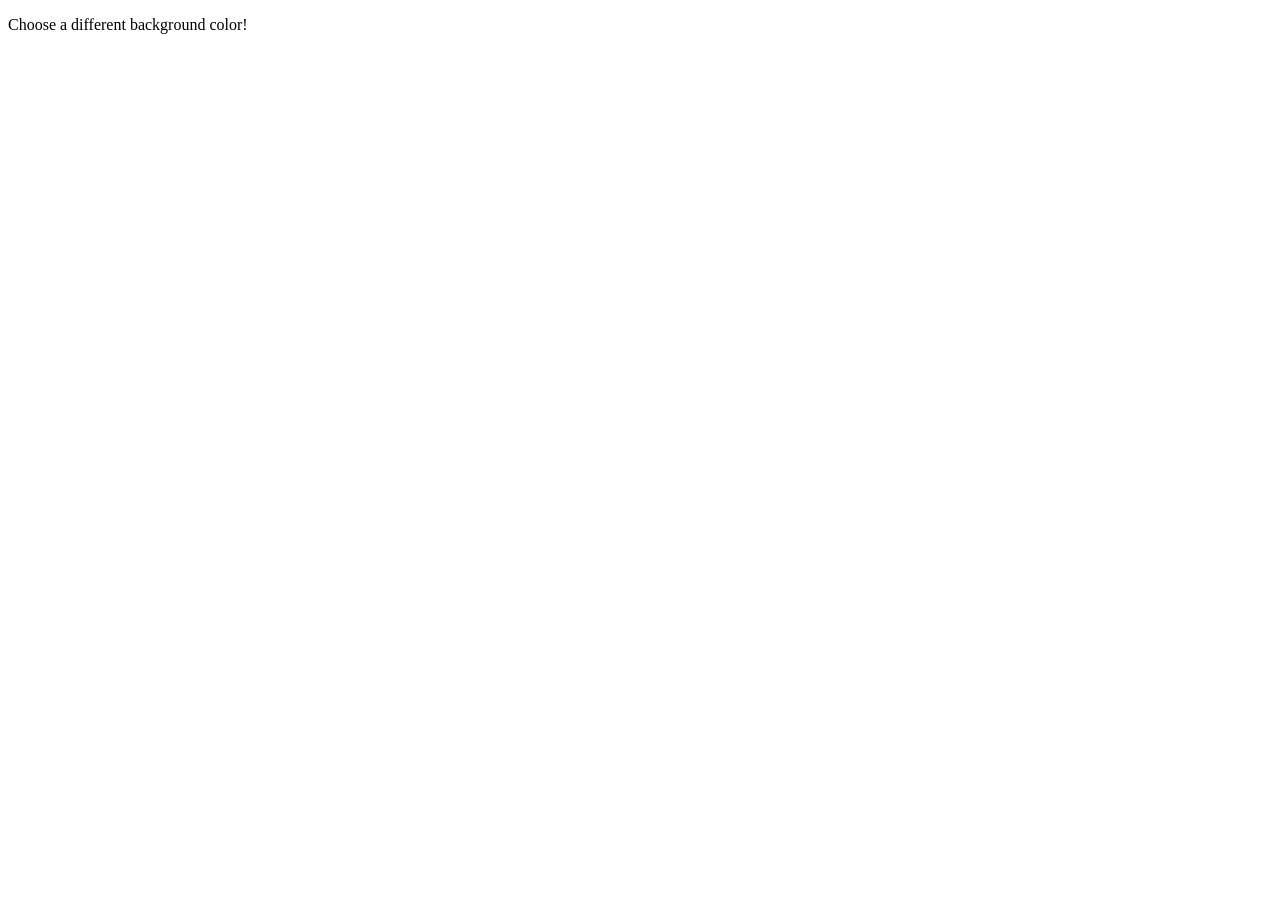
<file: options.html>
<!DOCTYPE html>
<html>
  <head>
    <link rel="stylesheet" href="button.css">
  </head>
  <body>
    <div id="buttonDiv">
    </div>
    <div>
      <p>Choose a different background color!</p>
    </div>
  </body>
  <script src="options.js"></script>
</html>
</file>
<file: button.css>
button {
  height: 30px;
  width: 30px;
  outline: none;
  margin: 10px;
  border: none;
  border-radius: 2px;
}

button.current {
  box-shadow: 0 0 0 2px white,
              0 0 0 4px black;
}
</file>
